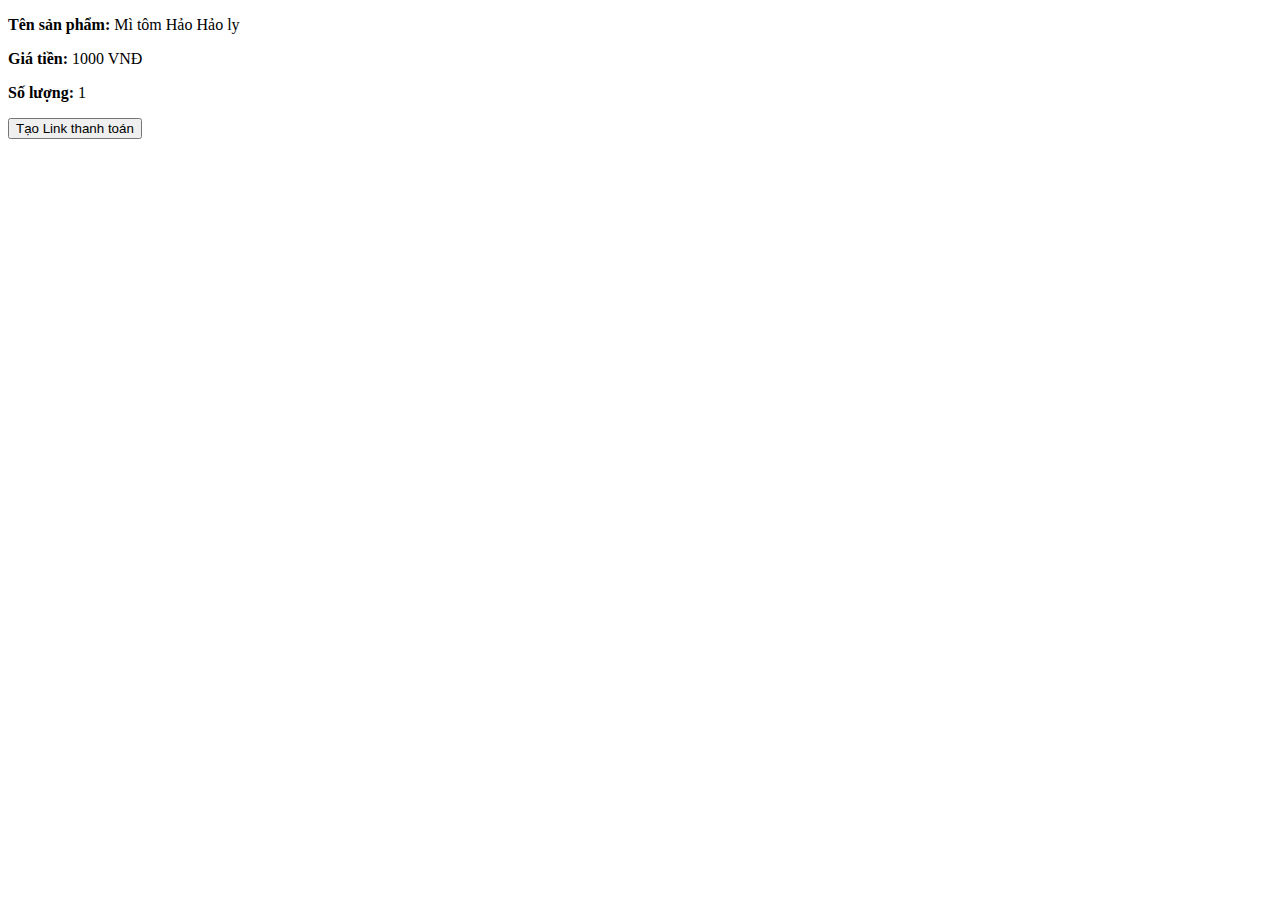
<file: thuchanhtonghop/target/classes/templates/index.html>
<!DOCTYPE html>
<html lang="en" xmlns:th="http://www.thmeleaf.org">
<head>
    <meta charset="UTF-8">
    <meta name="viewport" content="width=device-width, initial-scale=1.0">
    <title>Tạo Link thanh toán</title>
    <link rel="stylesheet" href="" th:href="@{/css/style.css}">
</head>
<body>
    <div class="main-box">
        <div class="checkout">
            <div class="product">
                <p><strong>Tên sản phẩm:</strong> Mì tôm Hảo Hảo ly</p>
                <p><strong>Giá tiền:</strong> 1000 VNĐ</p>
                <p><strong>Số lượng:</strong> 1</p>
            </div>
            <form action="/create-payment-link" method="post">
                <button type="submit" id="create-payment-link-btn">Tạo Link thanh toán</button>
            </form>
        </div>
    </div>
</body>
</html>
</file>
